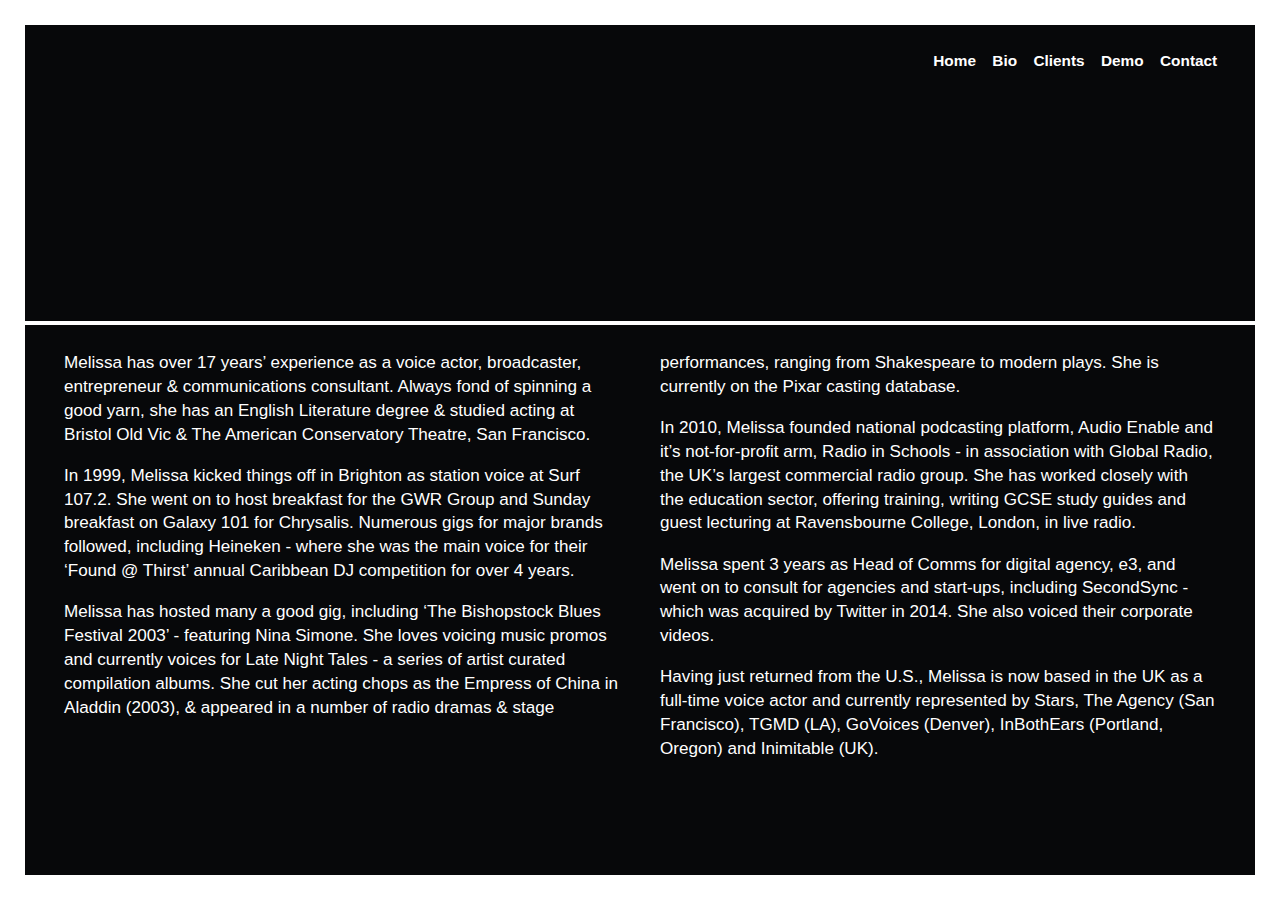
<file: bio.html>
<!doctype html>
<html class="no-js" lang="">
    <head>
        <meta charset="utf-8">
        <meta http-equiv="x-ua-compatible" content="ie=edge">
        <title></title>
        <meta name="description" content="">
        <meta name="viewport" content="width=device-width, initial-scale=1">

        <!-- Place favicon.ico in the root directory -->

        <link rel="stylesheet" href="css/normalize.css">
        <link rel="stylesheet" href="css/main.css">
        <script src="js/vendor/modernizr-2.8.3.min.js"></script>
    </head>
    <body>
        <!--[if lt IE 8]>
            <p class="browserupgrade">You are using an <strong>outdated</strong> browser. Please <a href="http://browsehappy.com/">upgrade your browser</a> to improve your experience.</p>
        <![endif]-->

        

        <div class="app">
            <nav>
                <a href="index.html">Home</a> 
                <a href="bio.html">Bio</a>
                <a href="clients.html">Clients</a>
                <a href="demo.html">Demo</a> 
                <a href="contact.html">Contact</a>
            </nav>


            <a name="bio"></a>
            <div class="bioContent">


                <div class="bioBodyContent">

                    <p>Melissa has over 17 years’ experience as a voice actor, broadcaster, entrepreneur &amp; communications consultant. Always fond of spinning a good yarn, she has an English Literature degree &amp; studied acting at Bristol Old Vic &amp; The American Conservatory Theatre, San Francisco.</p>
					<p>In 1999, Melissa kicked things off in Brighton as station voice at Surf 107.2. She went on to host breakfast for the GWR Group and Sunday breakfast on Galaxy 101 for Chrysalis. Numerous gigs for major brands followed, including Heineken - where she was the main voice for their ‘Found @ Thirst’ annual Caribbean DJ competition for over 4 years.<p/>
					<p>Melissa has hosted many a good gig, including ‘The Bishopstock Blues Festival 2003’ - featuring Nina Simone. She loves voicing music promos and currently voices for Late Night Tales - a series of artist curated compilation albums. She cut her acting chops as the Empress of China in Aladdin (2003), &amp; appeared in a number of radio dramas &amp; stage performances, ranging from Shakespeare to modern plays. She is currently on the Pixar casting database.</p>
					<p>In 2010, Melissa founded national podcasting platform, Audio Enable and it’s not-for-profit arm, Radio in Schools - in association with Global Radio, the UK’s largest commercial radio group. She has worked closely with the education sector, offering training, writing GCSE study guides and guest lecturing at Ravensbourne College, London, in live radio.</p>
					<p>Melissa spent 3 years as Head of Comms for digital agency, e3, and went on to consult for agencies and start-ups, including SecondSync - which was acquired by Twitter in 2014. She also voiced their corporate videos.</p>
					<p>Having just returned from the U.S., Melissa is now based in the UK as a full-time voice actor and currently represented by Stars, The Agency (San Francisco), TGMD (LA), GoVoices (Denver), InBothEars (Portland, Oregon) and Inimitable (UK).</p>


                </div>


            </div>

            


        </div>


    </body>
</html>
</file>
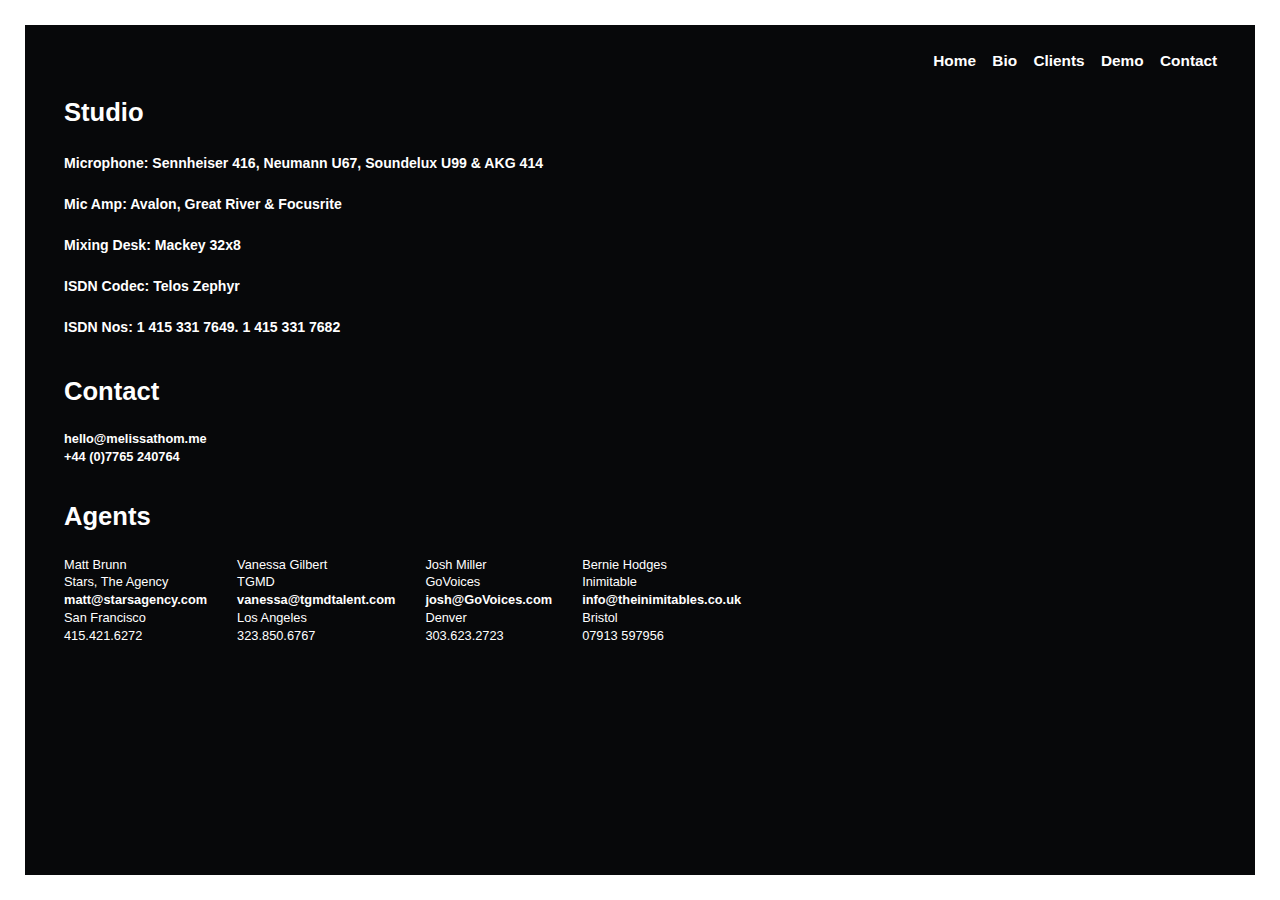
<file: contact.html>
<!doctype html>
<html class="no-js" lang="">
    <head>
        <meta charset="utf-8">
        <meta http-equiv="x-ua-compatible" content="ie=edge">
        <title></title>
        <meta name="description" content="">
        <meta name="viewport" content="width=device-width, initial-scale=1">

        <!-- Place favicon.ico in the root directory -->

        <link rel="stylesheet" href="css/normalize.css">
        <link rel="stylesheet" href="css/main.css">
        <script src="js/vendor/modernizr-2.8.3.min.js"></script>
    </head>
    <body>
        <!--[if lt IE 8]>
            <p class="browserupgrade">You are using an <strong>outdated</strong> browser. Please <a href="http://browsehappy.com/">upgrade your browser</a> to improve your experience.</p>
        <![endif]-->

        

        <div class="app">
            <nav>
                <a href="index.html">Home</a> 
                <a href="bio.html">Bio</a>
                <a href="clients.html">Clients</a> 
                <a href="demo.html">Demo</a> 
                <a href="contact.html">Contact</a>
            </nav>



 

            


            <a name="contact"></a>
            <div class="contactContent">
                <h2>Studio</h2>
                <ul>
                    <li>Microphone: Sennheiser 416, Neumann U67, Soundelux U99 & AKG 414 </li>
                    <li>Mic Amp:  Avalon, Great River & Focusrite</li>
                    <li>Mixing Desk: Mackey 32x8</li>
                    <li>ISDN Codec: Telos Zephyr</li>
                    <li>ISDN Nos: 1 415 331 7649. 1 415 331 7682</li>
                </ul>

                <h2>Contact</h2>
                <a href="mailto:hello@melissathom.me">hello@melissathom.me</a></br>
                <a href="tel:07765240764">+44 (0)7765 240764</a></p>

                <h2>Agents</h2>

				<div class="agentLayout">
                <div id="hcard-Matt-Brunn" class="vcard">
                    <span class="fn">Matt Brunn</span>
                    <div class="org">Stars, The Agency</div>
                    <a class="email" href="mailto:matt@starsagency.com">matt@starsagency.com</a>
                    <div class="adr">
                        <span class="locality">San Francisco</span>
                    </div>
                    <div class="tel">415.421.6272</div>
                </div>

				<div id="hcard-Vanessa-Gilbert" class="vcard">
                    <span class="fn">Vanessa Gilbert</span>
                    <div class="org">TGMD</div>
                    <a class="email" href="mailto:vanessa@tgmdtalent.com">vanessa@tgmdtalent.com</a>
                    <div class="adr">
                        <span class="locality">Los Angeles</span>
                    </div>
                    <div class="tel">323.850.6767</div>
                </div>

				<div id="hcard-Josh-Miller" class="vcard">
                    <span class="fn">Josh Miller</span>
                    <div class="org">GoVoices</div>
                    <a class="email" href="mailto:josh@GoVoices.com">josh@GoVoices.com</a>
                    <div class="adr">
                        <span class="locality">Denver</span>
                    </div>
                    <div class="tel">303.623.2723</div>
                </div>

				<div id="hcard-Bernie-Hodges" class="vcard">
                    <span class="fn">Bernie Hodges</span>
                    <div class="org">Inimitable</div>
                    <a class="email" href="mailto:info@theinimitables.co.uk">info@theinimitables.co.uk</a>
                    <div class="adr">
                        <span class="locality">Bristol</span>
                    </div>
                    <div class="tel">07913 597956 </div>
                </div>
				</div>

            </div>



        </div>


    </body>
</html>
</file>
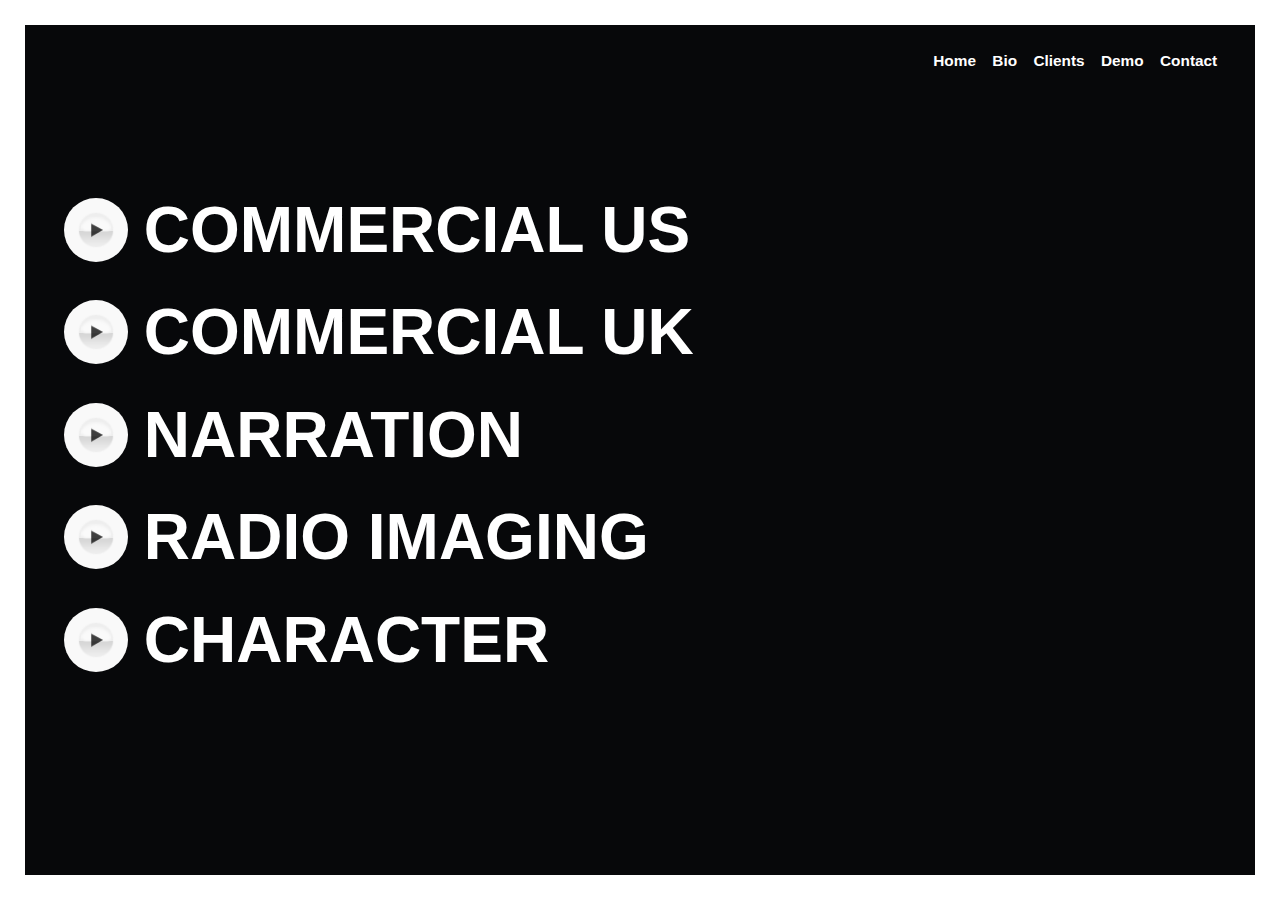
<file: demo.html>
<!doctype html>
<html class="no-js" lang="">
    <head>
        <meta charset="utf-8">
        <meta http-equiv="x-ua-compatible" content="ie=edge">
        <title></title>
        <meta name="description" content="">
        <meta name="viewport" content="width=device-width, initial-scale=1">

        <!-- Place favicon.ico in the root directory -->

        <link rel="stylesheet" href="css/normalize.css">
        
        <link rel="stylesheet" href="360-player/360player.css"> 
        <link rel="stylesheet" href="css/main.css">
        <script src="js/vendor/modernizr-2.8.3.min.js"></script>
        <script src="360-player/soundmanager2-nodebug-jsmin.js"></script>
        <script type="text/javascript" src="360-player/berniecode-animator.js"></script>
        <script type="text/javascript" src="360-player/360player.js"></script>

        
     

        <script>
            soundManager.setup({
                url: 'swf/',
                flashVersion: 9, // optional: shiny features (default = 8)
                // optional: ignore Flash where possible, use 100% HTML5 mode
                // preferFlash: false,
                onready: function() {
                    //soundManager.createSound()
                }
            });
        </script>
    </head>
    <body>
        <!--[if lt IE 8]>
            <p class="browserupgrade">You are using an <strong>outdated</strong> browser. Please <a href="http://browsehappy.com/">upgrade your browser</a> to improve your experience.</p>
        <![endif]-->

        

        <div class="app">
            <nav>
                <a href="index.html">Home</a> 
                <a href="bio.html">Bio</a>
                <a href="clients.html">Clients</a>
                <a href="demo.html">Demo</a> 
                <a href="contact.html">Contact</a>
            </nav>

           

            <a name="demos"></a>
            <div class="demoContent">
                <div class="demoItem">
                    <div class="ui360">
                        <a href="audio/Melissa Thom Commercial Demo_US.mp3">COMMERCIAL US</a>
                    </div>
                </div>

                <div class="demoItem">
                    <div class="ui360">
                        <a href="audio/Melissa Thom_Commercial Demo_2016.mp3">COMMERCIAL UK</a>
                    </div>
                </div>

                <div class="demoItem">
                    <div class="ui360">
                        <a href="audio/Melissa Thom_Narration Demo_2016.mp3">NARRATION</a>
                    </div>
                </div>

                <div class="demoItem">
                    <div class="ui360">
                        <a href="audio/Melissa Thom_Radio Imaging Demo_2016.mp3">RADIO IMAGING</a>
                    </div>
                </div>

                <div class="demoItem">
                    <div class="ui360">
                        <a href="audio/Melissa Thom_Character Demo_2016.mp3">CHARACTER</a>
                    </div>
                </div>



                <!--<H3>COMMERCIAL US
                <audio controls>
                    <source src="audio/Melissa Thom Commercial Demo_US.mp3" type="audio/mpeg">
                    Your browser does not support the audio element.
                </audio></H3>
                <H3>COMMERCIAL
                <audio controls>
                    <source src="audio/Melissa Thom_Commercial Demo_2016.mp3" type="audio/mpeg">
                    Your browser does not support the audio element.
                </audio></H3>
                <H3>NARRATION
                <audio controls>
                    <source src="audio/Melissa Thom_Narration Demo_2016.mp3" type="audio/mpeg">
                    Your browser does not support the audio element.
                </audio></H3>
                <H3>RADIO IMAGING
                <audio controls>
                    <source src="audio/Melissa Thom_Radio Imaging Demo_2016.mp3" type="audio/mpeg">
                    Your browser does not support the audio element.
                </audio></H3>
                <H3>CHARACTER
                <audio controls>
                    <source src="audio/Melissa Thom_Character Demo_2016.mp3" type="audio/mpeg">
                    Your browser does not support the audio element.
                </audio></H3>-->
            </div>

           



        </div>


    </body>
</html>
</file>
<file: css/main.css>
/*! HTML5 Boilerplate v5.3.0 | MIT License | https://html5boilerplate.com/ */

/*
 * What follows is the result of much research on cross-browser styling.
 * Credit left inline and big thanks to Nicolas Gallagher, Jonathan Neal,
 * Kroc Camen, and the H5BP dev community and team.
 */

/* ==========================================================================
   Base styles: opinionated defaults
   ========================================================================== */


@media (min-width: 801px) {
    html {
        color: #222;
        font-size: 1vw;
        line-height: 1.4;
        font-family: -apple-system, 'Helvetica Neue', Helvetica, Arial, sans-serif;
        font-style: normal;
        font-variant: normal;
    }
}

@media (max-width: 800px) {
    html {
        color: #222;
        font-size: 14px;
        line-height: 1.4;
        font-family: -apple-system, 'Helvetica Neue', Helvetica, Arial, sans-serif;
        font-style: normal;
        font-variant: normal;
    }
}

/*
 * Remove text-shadow in selection highlight:
 * https://twitter.com/miketaylr/status/12228805301
 *
 * These selection rule sets have to be separate.
 * Customize the background color to match your design.
 */

::-moz-selection {
    background: #b3d4fc;
    text-shadow: none;
}

::selection {
    background: #b3d4fc;
    text-shadow: none;
}

/*
 * A better looking default horizontal rule
 */



/*
 * Remove the gap between audio, canvas, iframes,
 * images, videos and the bottom of their containers:
 * https://github.com/h5bp/html5-boilerplate/issues/440
 */

audio,
canvas,
iframe,
img,
svg,
video {
    vertical-align: middle;
}

/*
 * Remove default fieldset styles.
 */

fieldset {
    border: 0;
    margin: 0;
    padding: 0;
}

/*
 * Allow only vertical resizing of textareas.
 */

textarea {
    resize: vertical;
}

/* ==========================================================================
   Browser Upgrade Prompt
   ========================================================================== */

.browserupgrade {
    margin: 0.2em 0;
    background: #ccc;
    color: #000;
    padding: 0.2em 0;
}

/* ==========================================================================
   Author's custom styles
   ========================================================================== */

h1{
    margin:0px;
}

@media (min-width: 801px) {

    .app:before{
        content:' ';
        display: block;
        position: fixed;
        left: 0;
        top: 0;
        width: 100vw;
        height: 100vh;
        z-index: 1000;
        border:2rem solid white;
        -moz-box-sizing: border-box;
        box-sizing: border-box;
        pointer-events: none;
        
    }



    .app{
        background-color: #07080a;
        color:white;
        padding: 0 32px;
        overflow:hidden;
        height:100vh;
    }

    nav{
        position: absolute;
        right:50px;
        top:50px;
    }

    nav a{
        padding-right:1rem;
        font-size:1.2rem;
    }

    h1{
        font-size: 6.3rem;
        font-weight: 700;
        line-height: 6.3rem;
        margin:0px;
    }

    h2{
        font-size: 1.5rem;
        font-weight: 700;
        line-height: 2rem;
        margin:0px;
    }

    .homeContent{
        padding-left:50vw;
        padding-top:15vh;
        padding-bottom:400px;
        background-image: url('../img/mel_small.jpg');
        background-repeat: no-repeat;
        background-color: #07080a;
        background-position: middle center;
        background-size: 50%;
    }

    .line{
        width:calc(50vw - 30px);
        height:4px;
        background-color: white;
        margin-bottom: 37px;

    }

    .headerContent{
        margin-bottom:25px;
    }

    p{
        font-size:1.1rem;
    }

    ul{
        padding: 0;
        list-style-type: none;
    }

    li{
        font-weight: 700;
        line-height: 2rem;
        font-size:1.1rem;
        margin-top:1.2rem;

    }

    .demoContent{
        height: calc(100vh - 64px);
        padding-left:32px;
        padding-right:32px;
        padding-top:22vh;
        overflow:scroll;
    }

    .demoItem{
        margin-bottom: 3rem;
    }


    .demoContent h2 {
        margin-bottom: 5vh;

    }

    audio{
        margin-left: -10px
    }

    .demoContent h3 {
        font-size: 5rem;
        margin-top: 2vh;
        margin-bottom: 1rem;
    }

    
    .navlink{margin-bottom:50px;}


    .bioContent{
        padding:32px; 
        height:100vh;   
        -moz-box-sizing: border-box;
        box-sizing: border-box;
        padding-top:calc(15vh + 12.6rem + 25px)
    }

    .bioContent:before{
        content:' ';
        display: block;
        /*position: relative;*/
        margin-left: -50px;
        margin-bottom: 2rem;
        /*top: calc(25vh+6.3vw+35px);*/
        width: 100vw;
        height: 4px;
        background-color:white;
    }

    .quoteContent{
        padding:32px;   
        -moz-box-sizing: border-box;
        box-sizing: border-box;
		padding-top:calc(15vh)
    }

    .bodyContent{
        padding-right:4rem;
    }

    .bioBodyContent{
        -webkit-column-count: 2; /* Chrome, Safari, Opera */
        -moz-column-count: 2; /* Firefox */
        column-count: 2;
        -webkit-column-gap: 40px; /* Chrome, Safari, Opera */
        -moz-column-gap: 40px; /* Firefox */
        column-gap: 40px;
    }

	.bioBodyContent p{
		font-size:1.9vmin;
	}

    .bioContent .line{
        width: 100vw;
        margin-left: -64px;
    }

    .bioContent h2{
        display:block;
        width: 67vw;
        margin-bottom:32px;
    }





    .bioBodyContent > p:first-child {
      margin: 0;
    }


    .clientsContent:before{
        content:' ';
        display: block;
        /*position: relative;*/
        margin-left: -40px;
        margin-right: -40px;
        margin-bottom: 2rem;
        margin-top: calc(15vh + 12.6rem + 25px);
        /*top: calc(25vh+6.3vw+35px);*/
        width: 100vw;
        height: 4px;
        background-color:white;
    }





    .clientsContent{
        display: flex;
        flex-wrap: wrap;
    }

    .clientsContent h2{
        visibility: hidden;
    }


    .clients1{
        width:60%;
        height: 20vh;
        background-image: url(../img/logo1.png);
        background-repeat: no-repeat;
        background-position: top center;
        background-size: 100%;
    }
    .clients2{

        width:40%;
        height: 20vh;
        background-image: url(../img/logo2.png);
        background-repeat: no-repeat;
        background-position: top center;
        background-size: 100%;
    }
    .clients3{

        width:60%;
        height: 20vw;
        background-image: url(../img/logo3.png);
        background-repeat: no-repeat;
        background-position: top center;
        background-size: 100%;
    }
    .clients4{

        width:40%;
        height: 20vw;
        background-image: url(../img/logo4.png);
        background-repeat: no-repeat;
        background-position: top center;
        background-size: 100%;
    }




    .contactContent{
        margin-top:100px;
        padding-left:32px;
        /*background-image: url(../img/stars_logo.png);*/
        background-repeat: no-repeat;
        background-position: bottom 90px right;
        background-size: 40vw;
        height:95vh;
        -moz-box-sizing: border-box;
        box-sizing: border-box;
        
    }

    .contactContent h2{
        margin-top:3rem;
        margin-bottom:2rem;
        font-size:2rem;
    }

    a {
        color:white;
        font-weight: 700;
        text-decoration:none;
    }

	.agentLayout {
		display: flex;
        flex-wrap: wrap;
	}
	
	.agentLayout > * {
		padding-right:30px;
	}


}




@media (max-width: 801px) {


    .app:before{
        content:' ';
        display: block;
        position: fixed;
        left: 0;
        top: 0;
        width: 100vw;
        height: 100vh;
        z-index: 1000;
        border:8px solid white;
        -moz-box-sizing: border-box;
        box-sizing: border-box;
        pointer-events: none;
    }

    .app{
        background-color: #07080a;
        color:white;
        padding: 0 32px;
        background-image: url('../img/mel_small.jpg');
        background-size: 100vw;
        background-repeat: no-repeat;
    }

    nav{
        display:none;
    }

    h1{
        font-size: 60px;
        font-weight: 700;
        line-height: 60px;
        margin:0px;
    }

    h2{
        font-size: 24px;
        font-weight: 700;
        line-height: 24px;
        margin:0px;
    }

    .homeContent{
        padding-top:253px;
        margin-bottom:60px;
    }

    .headerContent:after{
        content:' ';
        display: block;
        background-color:white;
        height:4px;
        margin-top:19px;
        margin-bottom:31px;
    }

    p{
        font-size:15px;
    }

    ul{
        padding: 0;
        list-style-type: none;
    }

    li{
        font-weight: 700;
        line-height: 24px;
        margin-top:8px;

    }

    h3{
        font-size: 32px;
        font-weight: 700;
        line-height: 40px;
        margin:0px;
    }

    .demoContent h2 {
        margin-bottom: 32px
    }

    audio{
        width:80vw;
        margin:-10px;
    }

    .demoContent h3 {
        margin-top: 32px;
        margin-bottom: 5px;
    }

    .demoContent{
        margin-bottom: 80px;
    }

    

    /*
    .quoteContent h2:before{
        content:'"';
        font-size: 40px;
        font-weight: 700;
        line-height: 40px;
        display:block;
    }

    .quoteContent h2:after{
        content:'"';
        font-size: 40px;
        font-weight: 700;
        line-height: 40px;
    }*/

    .bioContent{
        margin-bottom: 50px;
    }

    .contactContent{
        padding-bottom: 200px;
        background-image: url(../img/stars_logo.png);
        background-repeat: no-repeat;
        background-position: bottom 24px center;
        background-size: 100vw;
    }

    .contactContent h2{
        margin-top:40px;
        margin-bottom:20px;

    }

    a {
        color:white;
        font-weight: 700;
        text-decoration:none;
    }

	.quoteContent{
		
	}

    .clientsContent{
        display: flex;
        flex-wrap: wrap;
    }

    .clientsContent h2{
        margin-bottom: 30px;
    }


    .clients1{

        width:100%;
        height: 20vw;
        background-image: url(../img/logo1.png);
        background-repeat: no-repeat;
        background-position: top center;
        background-size: 100%;
    }
    .clients2{

        width:100%;
        height: 20vw;
        background-image: url(../img/logo2.png);
        background-repeat: no-repeat;
        background-position: top center;
        background-size: 80%;
    }
    .clients3{

        width:100%;
        height: 20vw;
        background-image: url(../img/logo3.png);
        background-repeat: no-repeat;
        background-position: top center;
        background-size: 100%;
    }
    .clients4{

        width:100%;
        height: 20vw;
        background-image: url(../img/logo4.png);
        background-repeat: no-repeat;
        background-position: top center;
        background-size: 80%;
    }



}

/*

@media (max-width: 801px) {

    .app{
        width: 100vw;
        height: 100vh;
        border: 8px solid white;
        background-color: rgba(7, 8, 10, 0.1);
        -moz-box-sizing: border-box;
        box-sizing: border-box;
        color:white;
    }


    .bioPhoto{

    display: block;
    position: absolute;
    left: 0;
    top: 0;
    width: 100%;
    height: 100%;
    z-index: -1;
    opacity: 1;
    background-image: url('../img/mel.jpg');
    background-position: left -30px top -40px;
    background-size: cover;
    background-repeat: no-repeat;
    background-color: #07080a;
    }


    .darkBG{
        display: block;
        position: absolute;
        left: 0;
        top: 0;
        width: 100%;
        height: 100%;
        z-index: -1;
        opacity: 1;
        background-color: #07080a;

    }


    .content{
        margin-left:10vw;
    }

    nav {
    float:right;
    margin-right:10px;
    margin-top:10px;
    z-index:100;

    }

    nav a{
    font-size: 14px;
    font-weight: 700;
    line-height: 24px;
    text-decoration: none;
    color: #fff;
    padding:5px;
}

h1{
    position: absolute;
    bottom: 8px;
    font-size: 60px;
    font-weight: 700;
    line-height: 60px;
    margin:0px;
}

.line {
    height: 4px;
    background-color:#fff;
    width: calc(90vw-16px);
}

.headerContent{
    height:65vh;
    min-height:270px;
    position:relative;
    pointer-events: none;
}

h2{
    font-size: 16px;
    font-weight: 700;
    line-height: 16px;
    margin:0px;
}

p{
    font-size: 12px;
    font-weight: 500;
    line-height: 14px;
}

.bodyContent{
    margin-top:16px;
}


}


@media (min-width: 802px) {

.app{
    width: 100vw;
    color:white;
    min-height: 710px;
    -moz-box-sizing: border-box;
    box-sizing: border-box;
    background-color: #07080a;

}

.bioPhoto{
    display: block;
    position: absolute;
    left: 0;
    top: 0;
    width: 100%;
    height: 100%;
    z-index: -1;
    background-image:url("../img/mel.jpg");
    background-position: left center;
    background-repeat: no-repeat;
    background-color: #07080a;
}
.darkBG{
        display: block;
        position: absolute;
        left: 0;
        top: 0;
        width: 100%;
        height: 100%;
        z-index: -1;
        opacity: 1;
        background-color: #07080a;

    }

.content{
    position:absolute;
    width:50vw;
    right:0px;
    pointer-events: none;
}

nav {
    float:right;
    margin-right:15px;
    margin-top:18px;
    z-index:100;

}

h1{
    position: absolute;
    bottom: 25px;
    font-size: 80px;
    font-weight: 700;
    line-height: 80px;
    margin:0px;
}

.line {

    height: 4px;
    background-color:#fff;
    width:50vw;
}

.headerContent{
    height:38vh;
    min-height:270px;
    position:relative;
    pointer-events: none;
}

nav a{
    font-size: 14px;
    font-weight: 700;
    line-height: 24px;
    text-decoration: none;
    color: #fff;
    padding:15px;
}

h2{
    font-size: 24px;
    font-weight: 700;
    line-height: 28px;
    margin:0px;
}

p{
    font-size: 16px;
    font-weight: 700;
    line-height: 24px;
}

.bodyContent{
    margin-top:37px;
}


}





.bioBodyContent{
    -webkit-column-count: 2;
    -moz-column-count: 2; 
    column-count: 2;
}


*/










/* ==========================================================================
   Helper classes
   ========================================================================== */

/*
 * Hide visually and from screen readers
 */

.hidden {
    display: none !important;
}

/*
 * Hide only visually, but have it available for screen readers:
 * http://snook.ca/archives/html_and_css/hiding-content-for-accessibility
 */

.visuallyhidden {
    border: 0;
    clip: rect(0 0 0 0);
    height: 1px;
    margin: -1px;
    overflow: hidden;
    padding: 0;
    position: absolute;
    width: 1px;
}

/*
 * Extends the .visuallyhidden class to allow the element
 * to be focusable when navigated to via the keyboard:
 * https://www.drupal.org/node/897638
 */

.visuallyhidden.focusable:active,
.visuallyhidden.focusable:focus {
    clip: auto;
    height: auto;
    margin: 0;
    overflow: visible;
    position: static;
    width: auto;
}

/*
 * Hide visually and from screen readers, but maintain layout
 */

.invisible {
    visibility: hidden;
}

/*
 * Clearfix: contain floats
 *
 * For modern browsers
 * 1. The space content is one way to avoid an Opera bug when the
 *    `contenteditable` attribute is included anywhere else in the document.
 *    Otherwise it causes space to appear at the top and bottom of elements
 *    that receive the `clearfix` class.
 * 2. The use of `table` rather than `block` is only necessary if using
 *    `:before` to contain the top-margins of child elements.
 */

.clearfix:before,
.clearfix:after {
    content: " "; /* 1 */
    display: table; /* 2 */
}

.clearfix:after {
    clear: both;
}

/* ==========================================================================
   EXAMPLE Media Queries for Responsive Design.
   These examples override the primary ('mobile first') styles.
   Modify as content requires.
   ========================================================================== */

@media only screen and (min-width: 35em) {
    /* Style adjustments for viewports that meet the condition */
}

@media print,
       (-webkit-min-device-pixel-ratio: 1.25),
       (min-resolution: 1.25dppx),
       (min-resolution: 120dpi) {
    /* Style adjustments for high resolution devices */
}

/* ==========================================================================
   Print styles.
   Inlined to avoid the additional HTTP request:
   http://www.phpied.com/delay-loading-your-print-css/
   ========================================================================== */

@media print {
    *,
    *:before,
    *:after,
    *:first-letter,
    *:first-line {
        background: transparent !important;
        color: #000 !important; /* Black prints faster:
                                   http://www.sanbeiji.com/archives/953 */
        box-shadow: none !important;
        text-shadow: none !important;
    }

    a,
    a:visited {
        text-decoration: underline;
    }

    a[href]:after {
        content: " (" attr(href) ")";
    }

    abbr[title]:after {
        content: " (" attr(title) ")";
    }

    /*
     * Don't show links that are fragment identifiers,
     * or use the `javascript:` pseudo protocol
     */

    a[href^="#"]:after,
    a[href^="javascript:"]:after {
        content: "";
    }

    pre,
    blockquote {
        border: 1px solid #999;
        page-break-inside: avoid;
    }

    /*
     * Printing Tables:
     * http://css-discuss.incutio.com/wiki/Printing_Tables
     */

    thead {
        display: table-header-group;
    }

    tr,
    img {
        page-break-inside: avoid;
    }

    img {
        max-width: 100% !important;
    }

    p,
    h2,
    h3 {
        orphans: 3;
        widows: 3;
    }

    h2,
    h3 {
        page-break-after: avoid;
    }
}
</file>
<file: 360-player/360player.css>
/* General warning: Beta-ish. Code could be a bit cleaner. */

.ui360, /* entire UI */
.sm2-360ui { /* canvas container */
 position:relative;
}

.ui360 {
 margin-bottom: 5px;
 margin-right: 5px;
}

.ui360,
.sm2-360ui {
 min-width:36px; /* should always be at least this. */
 min-height:36px;
 height:5rem;
}

.sm2-360ui {
 width:5rem;
 height:5rem;
}

.sm2-360ui {
 /* slight inner shadow + BG color + border */
 background-color: #f9f9f9;
 /*background-color: rgba(0,0,0,0.025);*/
 background-color: rgba(1,1,1,0.5)
 box-shadow: inset 0px 0px 8px rgba(0,0,0,0.15);

 border-radius: 100%;
 /* a little radii, modern browsers only */
 border-radius: 100%;
 -webkit-transition: all 0.1s ease-in-out;
 -moz-transition: all 0.1s ease-in-out;
 transition: all 0.1s ease-in-out;*/
 /* specifics */
 -moz-transition-property: background, border, box-shadow;
 -webkit-transition-property: background, border, box-shadow;
 transition-property: background, border, box-shadow;
}

.sm2-360ui:hover {
 background-color: rgba(255,255,255,1);
 border-color: rgba(255,255,255,1);
 /*box-shadow: inset 0px 0px 5px rgba(0,0,0,0.15);*/
}

.ui360,
.ui360 * {
 vertical-align:middle;
}

.sm2-360ui {
 position:relative;
 display:inline-block; /* firefox 3 et al */
 float:left; /* IE 6+7, firefox 2 needs this, inline-block would work with fx3 and others */
 *display:inline;
 clear:left;
}

.sm2-360ui.sm2_playing,
.sm2-360ui.sm2_paused {
 /* bump on top when active */
 z-index:10;
}

.ui360 a { /* .sm2_link class added to playable links by SM2 */
 float:left;
 display:inline;
 position:relative;
 color:#fff;
 text-decoration:none;
 left:3px; /* slight spacing on left UI */
 text-indent:5rem; /* make room for UI at left */
 font-size:5rem;
 line-height:5rem;
}

.ui360 a.sm2_link { /* SM2 has now started */
 text-indent:0px; /* UI now in place. */
}

.ui360 a,
.ui360 a:hover,
.ui360 a:focus {
 margin-left:1rem;
 /*margin-top:-2.5rem;*/
}

.ui360 a:hover,
.ui360 a:focus {
 border-radius:3px;
 outline:none;
}

.ui360 .sm2-canvas {
 position:absolute;
 left:0px;
 top:0px;
}

.ui360 .sm2-canvas.hi-dpi {
 /* hi-dpi / "retina" screens */
 top: -50%;
 left: -50%;
 -moz-transform: scale(0.5);
 -ms-transform: scale(0.5);
 -webkit-transform: scale(0.5);
 transform: scale(0.5);
}

.ui360 .sm2-timing {
 position:absolute;
 display:block;
 left:0px;
 top:0px;
 width:100%;
 height:100%;
 margin:0px;
 font:1rem "helvetica neue",helvetica,monaco,lucida,terminal,monospace;
 color:#000;
 text-align:center;
 line-height:5rem;
}

.ui360 .sm2-timing.alignTweak {
 /* devious center-alignment tweak for Safari (might break things for others.) */
 /* no longer applies. */
 /*
 text-indent:1px;
 */
}

.ui360 .sm2-cover {
 position:absolute;
 left:0px;
 top:0px;
 width:100%;
 height:100%;
 z-index:2;
 display:none;
 background-image: url([data-uri]); /* old-skool bug: IE 9 won't catch mouse events otherwise. /smash */
}

.ui360 .sm2-360btn {
 position:absolute;
 display:block;
 top:50%;
 left:50%;
/*
 width:22px;
 height:22px;
 margin-left:-11px;
 margin-top:-11px;
*/
 /* by default, cover whole space. make smaller when playing. */
 width:50px;
 height:50px;
 margin-left:-25px;
 margin-top:-25px;
 border-radius: 25px;
 cursor:pointer;
 z-index:3;
}

.ui360 .sm2-360data {
 display:inline-block;
 font-family:helvetica;
}

.sm2-inline-block .ui360 .sm2-360btn,
.ui360 .sm2-360ui.sm2_playing .sm2-360btn,
.ui360 .sm2-360ui.sm2_paused .sm2-360btn {
 /* smaller clickable button, in center */
 width:42px;
 height:42px;
 margin-left:-21px;
 margin-top:-21px;
}

.ui360 .sm2-360ui.sm2_playing .sm2-cover,
.ui360 .sm2-360ui.sm2_paused .sm2-cover {
 display:block;
}

/* this could be optimized a fair bit. */

.ui360,
.ui360 .sm2-360btn-default,
.ui360 .sm2-360ui.sm2_paused .sm2-360btn {
 background:transparent url(360-button-play.png) no-repeat;
 /* if you change the source image, update these data: URIs as well. */
 background-image: url([data-uri]);
 /* hi-dpi, we presume */
 background-image: none, url(360-button-play-2x.png);
 background-size: 42px 42px;
 *background-image: url(360-button-play.png);
 background-repeat: no-repeat;
}

.ui360 {
 /*
  "fake" button shown before SM2 has started, non-JS/non-SM2 case etc.
  background image will be removed via JS, in threeSixyPlayer.init()
 */
 background-position: 14px 50%;
 _background:transparent url(360-button-play.gif) no-repeat 14px 50%; /* IE 6-only: special crap GIF */
}

.ui360 .sm2-360btn-default,
.ui360 .sm2-360ui.sm2_paused .sm2-360btn {
 background-position:50% 50%;
 _background:transparent url(360-button-play.gif) no-repeat 50% 50%; /* IE 6-only: special crap GIF */
}

.ui360 .sm2-360btn-default,
.ui360 .sm2-360ui.sm2_paused .sm2-360btn {
 cursor:pointer;
}

.ui360 .sm2-360btn-default:hover,
.ui360 .sm2-360ui.sm2_paused .sm2-360btn:hover {
 background:transparent url(360-button-play-light.png) no-repeat 50% 50%;
 /* hi-dpi, we presume */
 background-image: none, url(360-button-play-light-2x.png);
 background-size: 42px 42px;
 _background:transparent url(360-button-play.gif) no-repeat 50% 50%;
 cursor:pointer;
}

.ui360 .sm2-360ui.sm2_playing .sm2-360btn:hover,
.ui360 .sm2-360btn-playing:hover {
 background:transparent url(360-button-pause-light.png) no-repeat 50% 50%;
 background-image: none, url(360-button-pause-light-2x.png);
 background-size: 42px 42px;
 _background:transparent url(360-button-pause-light.gif) no-repeat 50% 50%;
 cursor:pointer;
}

.ui360 .sm2-360ui.sm2_playing .sm2-timing {
 visibility:visible;
}

.ui360 .sm2-360ui.sm2_buffering .sm2-timing {
 visibility:hidden;
}

.ui360 .sm2-360ui .sm2-timing,
.ui360 .sm2-360ui .sm2-360btn:hover + .sm2-timing,
.ui360 .sm2-360ui.sm2_paused .sm2-timing {
 visibility:hidden;
}

.ui360 .sm2-360ui.sm2_dragging .sm2-timing,
.ui360 .sm2-360ui.sm2_dragging .sm2-360btn:hover + .sm2-timing {
 /* paused + dragging */
 visibility:visible;
}

.ui360 .sm2-360ui.sm2_playing .sm2-360btn,
.ui360 .sm2-360ui.sm2_dragging .sm2-360btn,
.ui360 .sm2-360ui.sm2_dragging .sm2-360btn:hover,
.ui360 .sm2-360ui.sm2_dragging .sm2-360btn-playing:hover {
 /* don't let pause button show on hover when dragging (or paused and dragging) */
 background:transparent;
 cursor:auto;
}

.ui360 .sm2-360ui.sm2_buffering .sm2-360btn,
.ui360 .sm2-360ui.sm2_buffering .sm2-360btn:hover {
  background:transparent url(icon_loading_spinner.gif) no-repeat 50% 50%;
  opacity:0.5;
  visibility:visible;
}

/* inline list style */

.sm2-inline-list .ui360,
.sm2-inline-block .ui360 {
 position:relative;
 display:inline-block;
 float:left;
 _display:inline;
 /*
 margin-bottom:-15px;
 */
}

.sm2-inline-block .ui360 {
 margin-right:8px;
}

.sm2-inline-list .ui360 a {
 display:none;
}

/* annotations */

ul.ui360playlist {
 list-style-type:none;
}

ul.ui360playlist,
ul.ui360playlist li {
 margin:0px;
 padding:0px;
}

div.ui360 div.metadata {
 display:none;
}

div.ui360 a span.metadata,
div.ui360 a span.metadata * {
 /* name of track, note etc. */
 vertical-align:baseline;
}
</file>
